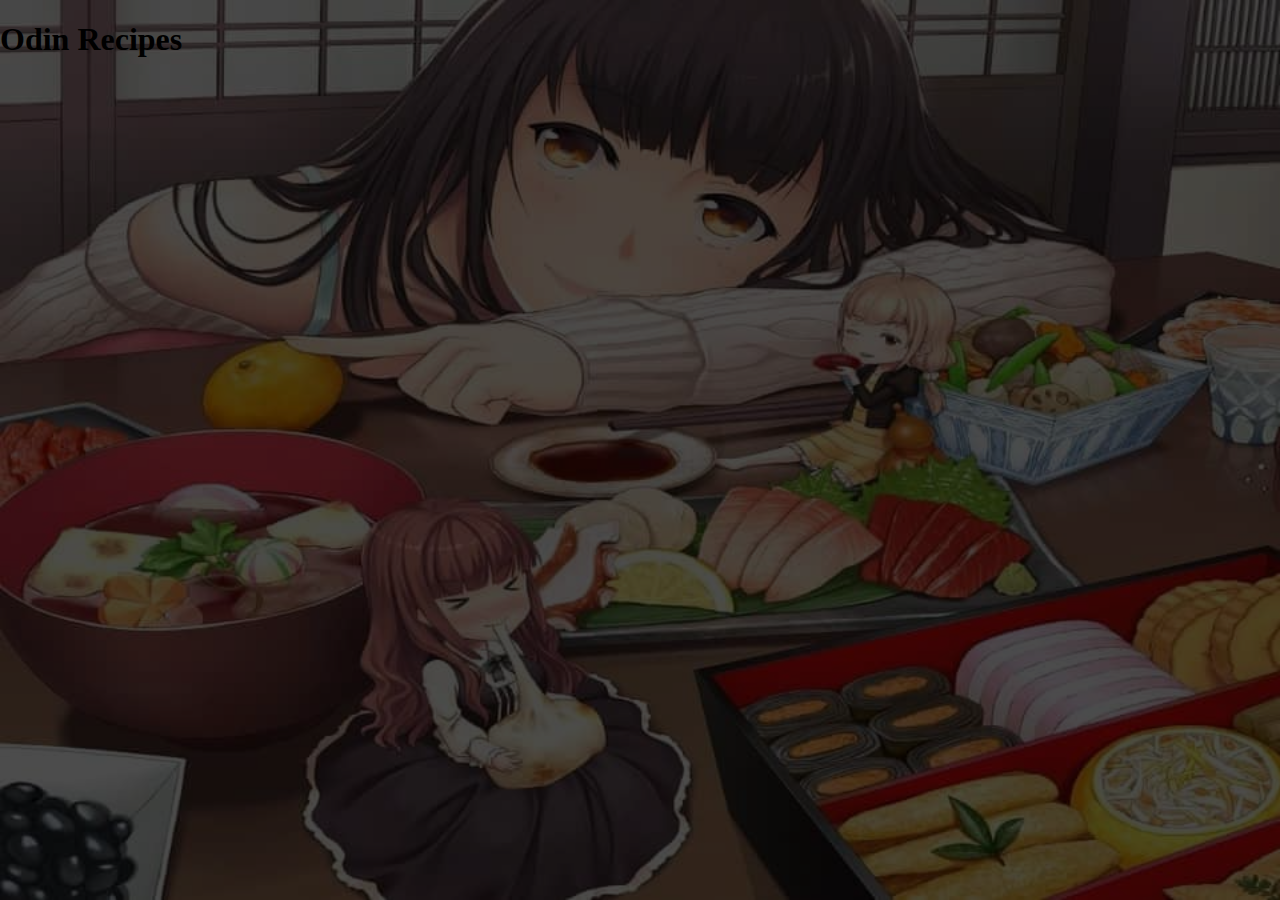
<file: index.html>
<!DOCTYPE html>
<html lang="en">
<head>
    <meta charset="UTF-8">
    <link rel="stylesheet" href="./index.css">
    <meta name="viewport" content="width=device-width, initial-scale=1.0">
    <title>Document</title>
</head>
<body>
    <div class="main">
        <div class="card-overlay">
        <h1>Odin Recipes</h1>
        </div>
    </div>
</body>
</html>
</file>
<file: index.css>
.main {
    background-image: url("./images/food.jpg");
    background-color: #cccccc;
    position: fixed;
    top: 0;
    left: 0;
    width: 100%;
    height: 100%;
    background-size: cover;
    padding: 0;
}

.card-overlay{
    position: relative;
  }
.card-overlay:after {
    content:'';
    position:fixed;
    left:0px;
    top:0px;
    width:100%;
    height:100%;
    background: rgba(0, 0, 0, 0.7);
    background-size: cover;
}
</file>
